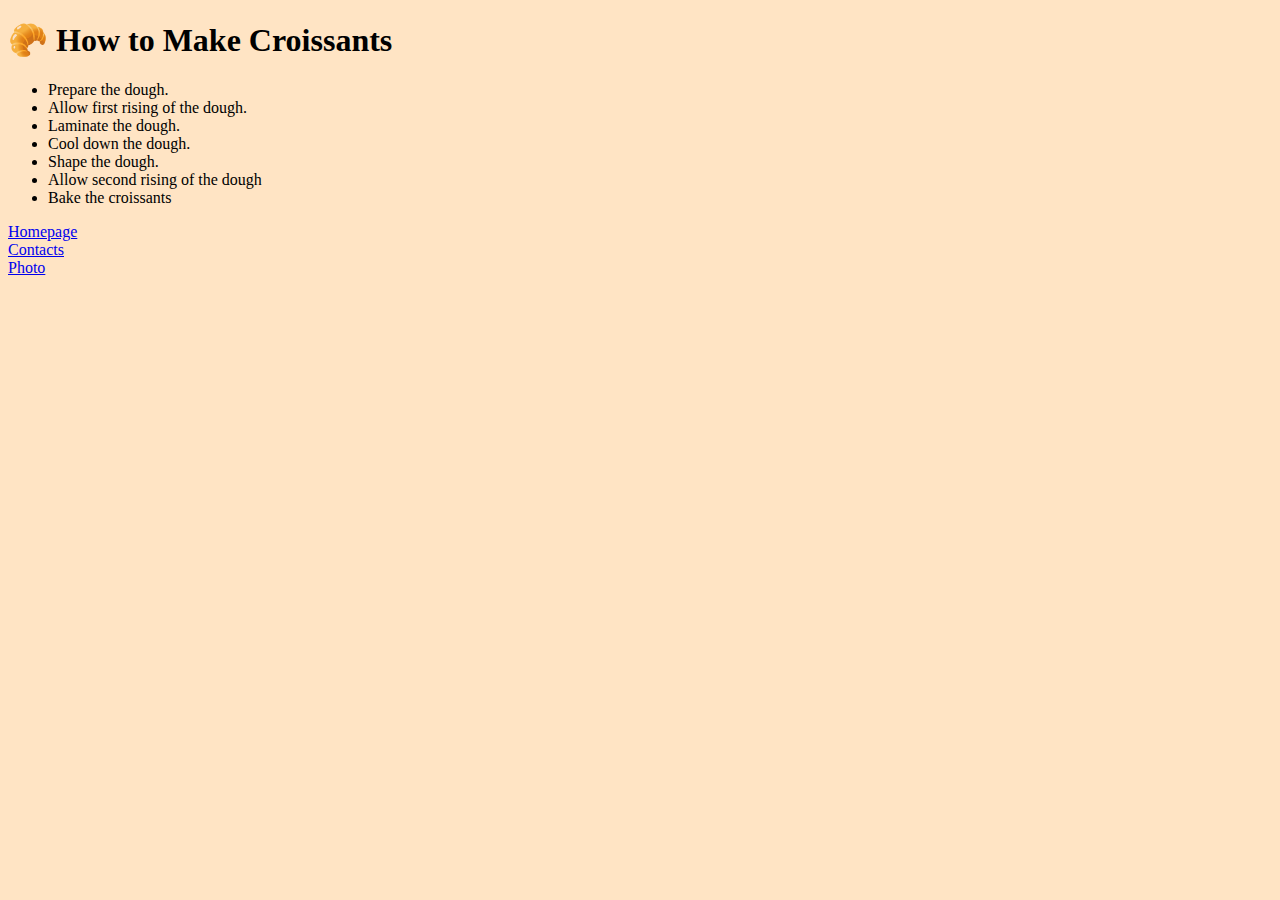
<file: index.html>
<!DOCTYPE html>
<html lang="en">

    <head>
        <meta charset="UTF-8">
        <meta http-equiv="X-UA-Compatible" content="IE=edge">
        <meta name="viewport" content="width=device-width, initial-scale=1.0">
        <meta name="description" content="CROISSANT BAKING INSTRUCTIONS" />
        <title>Cook your best Croissant you've ever eaten</title>
        <link href="https://cdn.jsdelivr.net/npm/bootstrap@5.2.0-beta1/dist/css/bootstrap.min.css" rel="stylesheet"
            integrity="sha384-0evHe/X+R7YkIZDRvuzKMRqM+OrBnVFBL6DOitfPri4tjfHxaWutUpFmBp4vmVor" crossorigin="anonymous">
        <link rel="stylesheet" href="src/styles.css">
        <link rel="canonical" href="https://jocular-macaron-63438b.netlify.app/">

    </head>

    <body>
        <h1 class="text-center m-5">🥐 How to Make Croissants</h1>
        <div class="container-l">
            <div class="col d-flex justify-content-center">
            <ul class="m-3">
                <li>Prepare the dough.</li>
                <li>Allow first rising of the dough.</li>
                <li>Laminate the dough.</li>
                <li>Cool down the dough.</li>
                <li>Shape the dough.</li>
                <li>Allow second rising of the dough</li>
                <li>Bake the croissants</li>
            </ul>
            </div>
            <footer>
            <div class="row m-5">
                <div class="col-12 col-sm-4 d-flex justify-content-center">
                    <a href="/index.html" title="Home">Homepage</a>
                </div>
                <div class="col-12 col-sm-4 d-flex justify-content-center">
                    <a href="/contact.html" title="See how contact us">Contacts</a>
                </div>
                <div class="col-12 col-sm-4 d-flex justify-content-center">
                    <a href="/photo.html" title="photo of croissants">Photo</a>
                </div>
            </div>
            </footer>
        </div>

    </body>

</html>
</file>
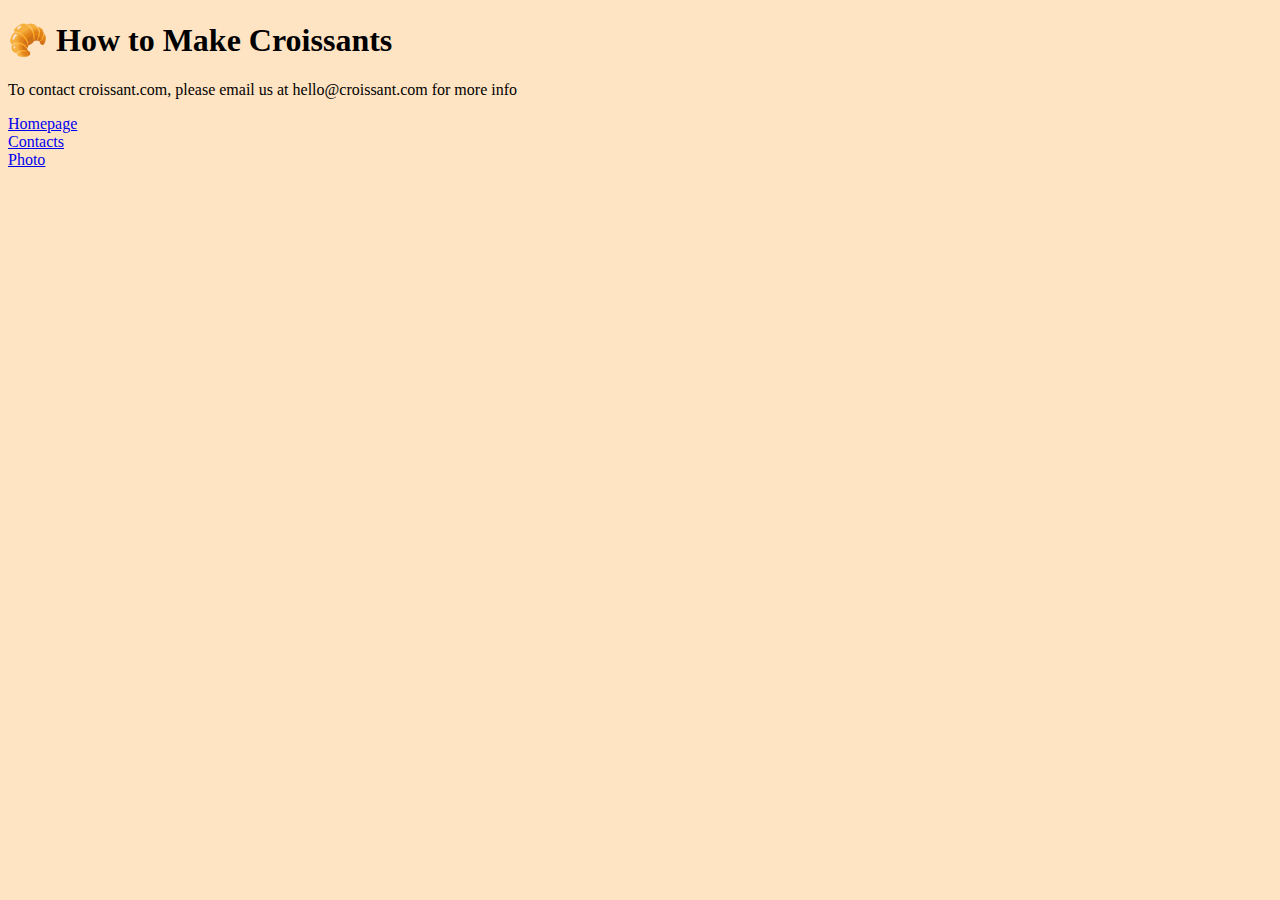
<file: contact.html>
<!DOCTYPE html>
<html lang="en">

    <head>
        <meta charset="UTF-8">
        <meta http-equiv="X-UA-Compatible" content="IE=edge">
        <meta name="viewport" content="width=device-width, initial-scale=1.0">
                <meta name="description" content="CROISSANT BAKING INSTRUCTIONS" />

        <title>Contact us for more recipes</title>
        <link href="https://cdn.jsdelivr.net/npm/bootstrap@5.2.0-beta1/dist/css/bootstrap.min.css" rel="stylesheet"
            integrity="sha384-0evHe/X+R7YkIZDRvuzKMRqM+OrBnVFBL6DOitfPri4tjfHxaWutUpFmBp4vmVor" crossorigin="anonymous">
        <link rel="stylesheet" href="src/styles.css">
        <link rel="canonical" href="https://jocular-macaron-63438b.netlify.app/">

    </head>

    <body>
        <h1 class="text-center m-5">🥐 How to Make Croissants</h1>
        <div class="container-l">
            <div class="col d-flex justify-content-center">
               <p>To contact croissant.com, please email us at hello@croissant.com for more info</p>
            </div>
            <footer>
            <div class="row m-5">
                <div class="col-12 col-sm-4 d-flex justify-content-center">
                    <a href="/index.html" title="Home">Homepage</a>
                </div>
                <div class="col-12 col-sm-4 d-flex justify-content-center">
                    <a href="/contact.html" title="See how contact us">Contacts</a>
                </div>
                <div class="col-12 col-sm-4 d-flex justify-content-center">
                    <a href="/photo.html" title="photo of croissants">Photo</a>
                </div>
            </div>
            </footer>
        </div>

    </body>

</html>
</file>
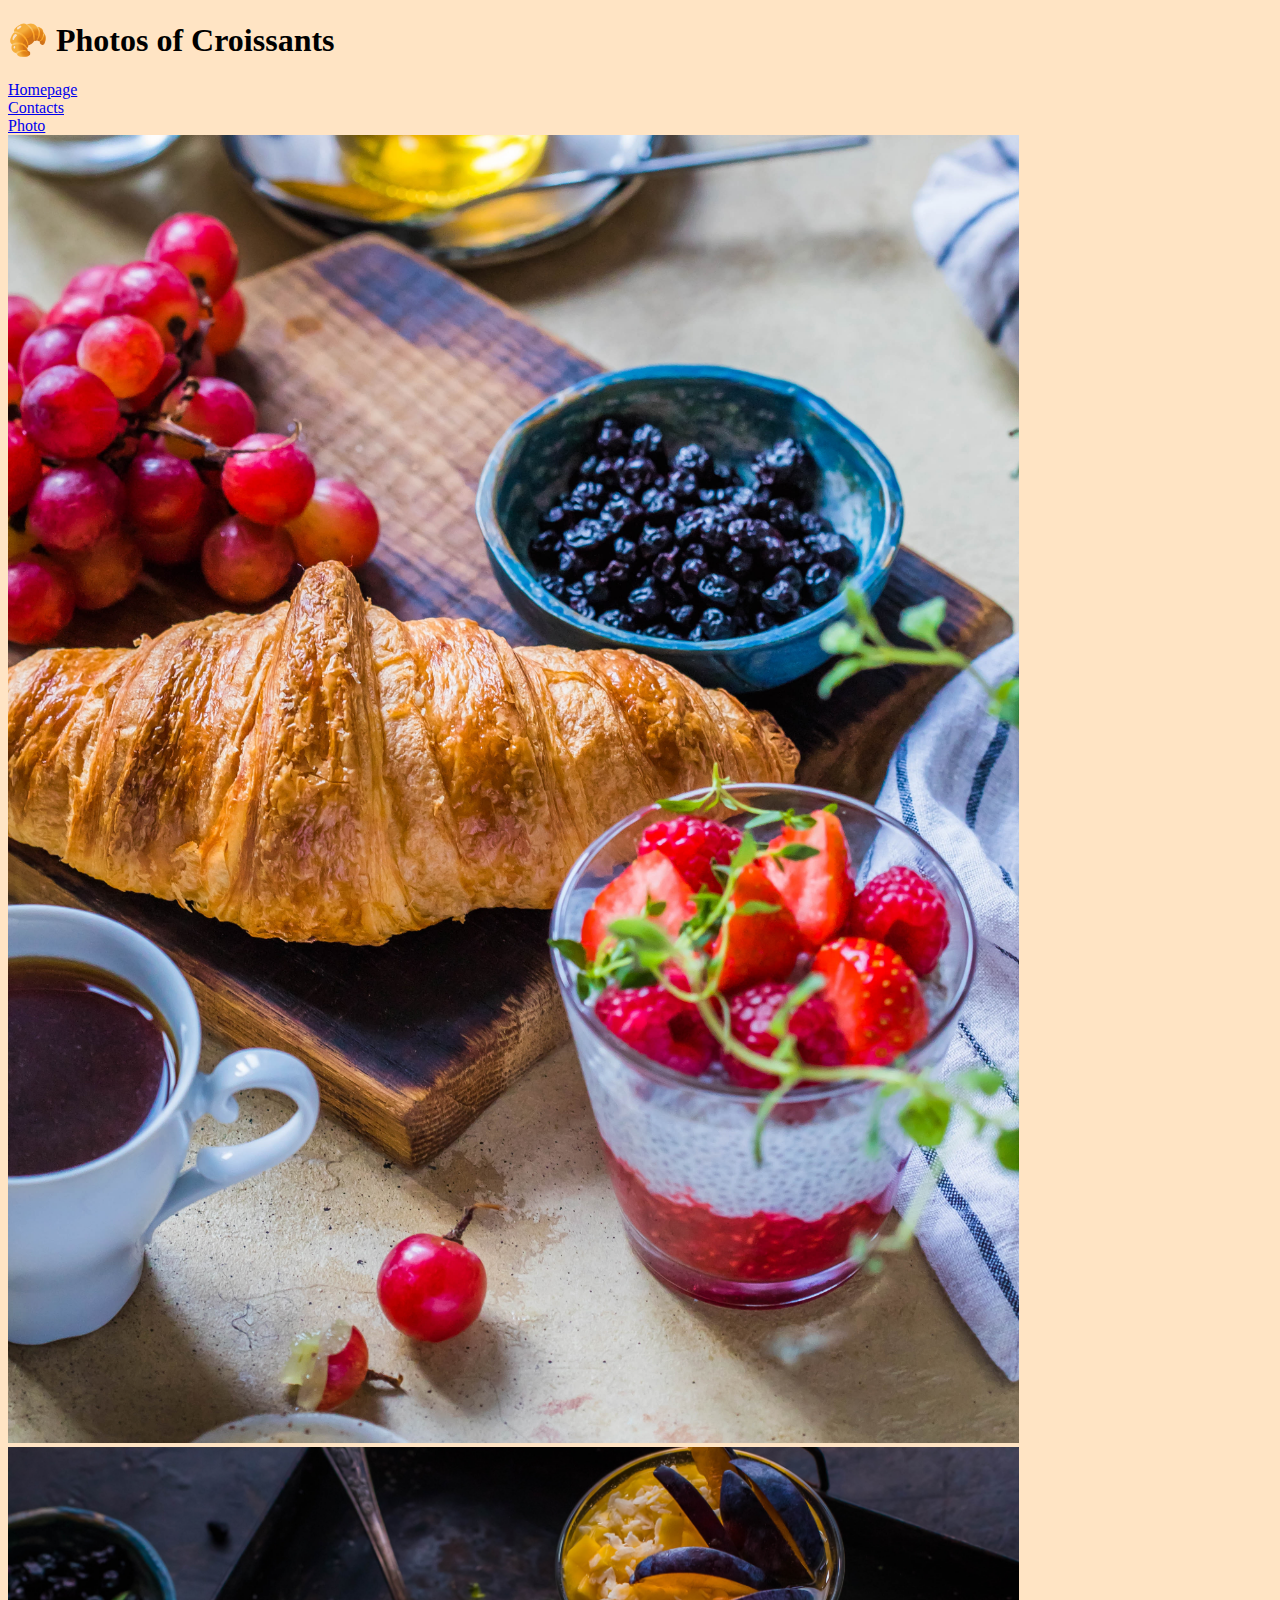
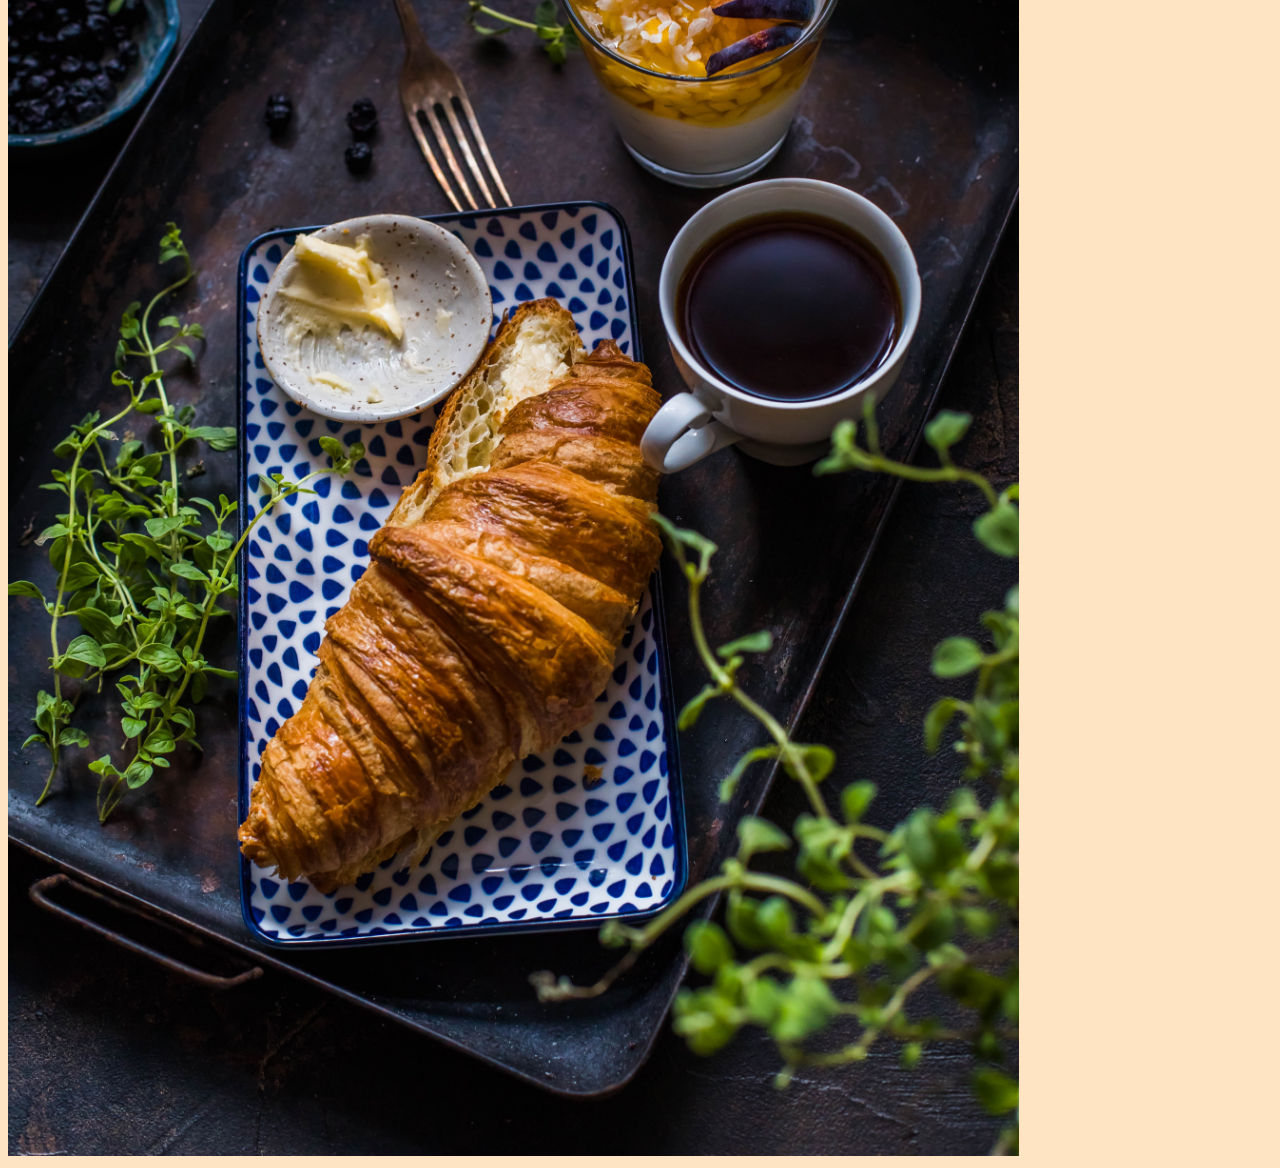
<file: photo.html>
<!DOCTYPE html>
<html lang="en">

    <head>
        <meta charset="UTF-8">
        <meta http-equiv="X-UA-Compatible" content="IE=edge">
        <meta name="viewport" content="width=device-width, initial-scale=1.0">
                <meta name="description" content="CROISSANT BAKING INSTRUCTIONS" />

        <title>How is croiisants look like</title>
        <link href="https://cdn.jsdelivr.net/npm/bootstrap@5.2.0-beta1/dist/css/bootstrap.min.css" rel="stylesheet"
            integrity="sha384-0evHe/X+R7YkIZDRvuzKMRqM+OrBnVFBL6DOitfPri4tjfHxaWutUpFmBp4vmVor" crossorigin="anonymous">
        <link rel="stylesheet" href="src/styles.css">
        <link rel="canonical" href="https://jocular-macaron-63438b.netlify.app/">

    </head>

    <body>
        <h1 class="text-center m-5">🥐 Photos of Croissants</h1>
        <div class="container">
            <footer>
            <div class="row m-5">
                <div class="col-12 col-sm-4 d-flex justify-content-center">
                    <a href="/index.html" title="Home">Homepage</a>
                </div>
                <div class="col-12 col-sm-4 d-flex justify-content-center">
                    <a href="/contact.html" title="See how contact us">Contacts</a>
                </div>
                <div class="col-12 col-sm-4 d-flex justify-content-center">
                    <a href="/photo.html" title="photo of croissants">Photo</a>
                </div>
            </div>
            </footer>
            <div class="row">
                <div class="col-6 col-sm-6">
                    <img src="/images/Croissant-1.jpg" alt="The best croissant ever"
                        class="img-fluid rounded shadow-sm border border-5 border-light m-3">

                </div>
                <div class="col-6 col-sm-6">
                    <img src="/images/Croissant-2.jpg" alt="The best croissant ever"
                        class="img-fluid rounded shadow-sm border border-5 border-light m-3">

                </div>
            </div>

        </div>

    </body>

</html>
</file>
<file: src/styles.css>
body{
    background-color: bisque;
}
img{
    max-width: 80%;
}
</file>
